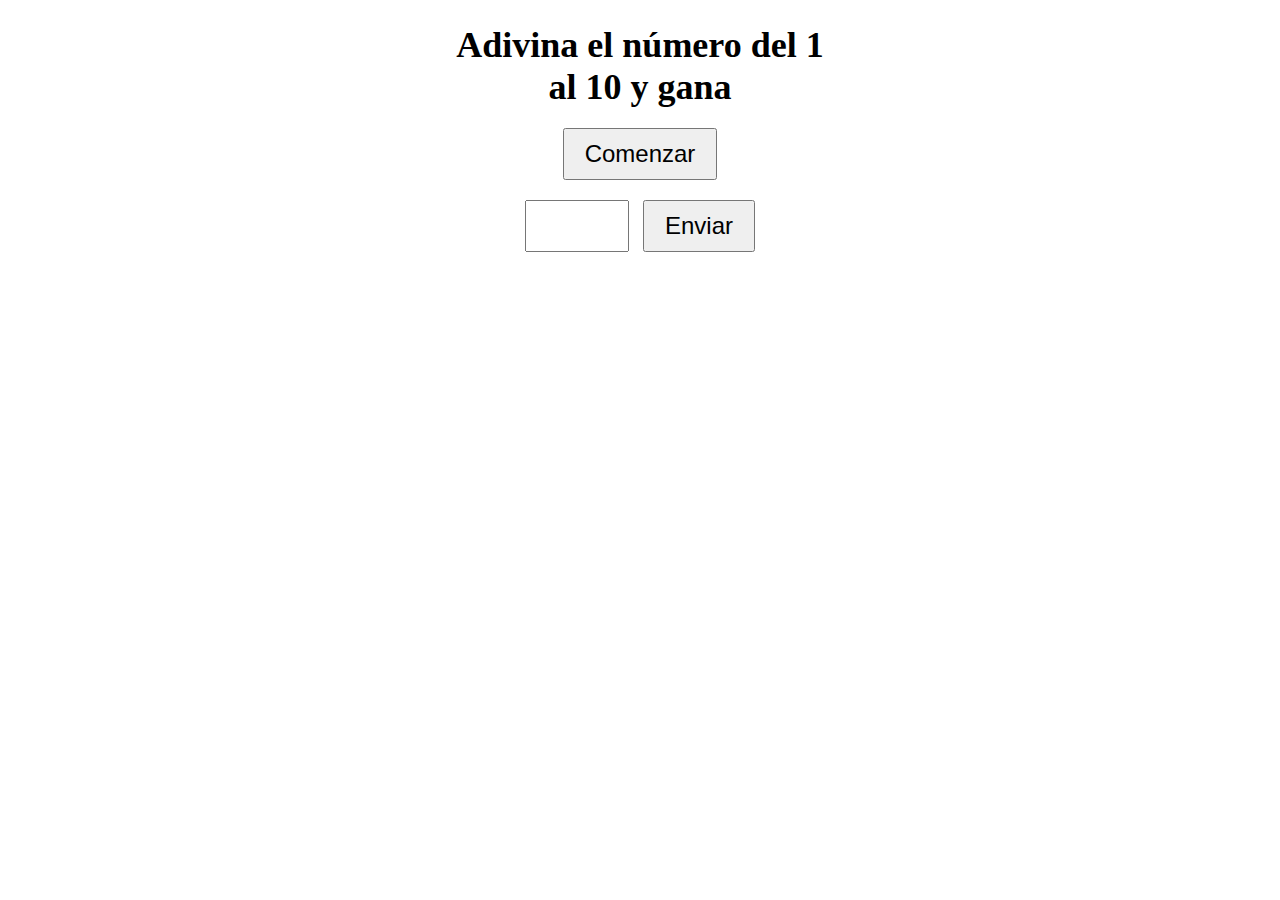
<file: ChatGTP/index.html>
<!DOCTYPE html>
<html>
  <head>
    <meta charset="utf-8">
    <title>Adivina el número del 1 al 10 y gana</title>
    <link rel="stylesheet" href="styles.css">
  </head>
  <body>
    <div class="game-container">
      <h1>Adivina el número del 1 al 10 y gana</h1>
      <button id="start-button">Comenzar</button>
      <div id="guess-container">
        <input type="number" id="guess-input" min="1" max="10">
        <button id="guess-button">Enviar</button>
      </div>
      <div id="result-container"></div>
    </div>
    <script src="script.js"></script>
  </body>
</html>
</file>
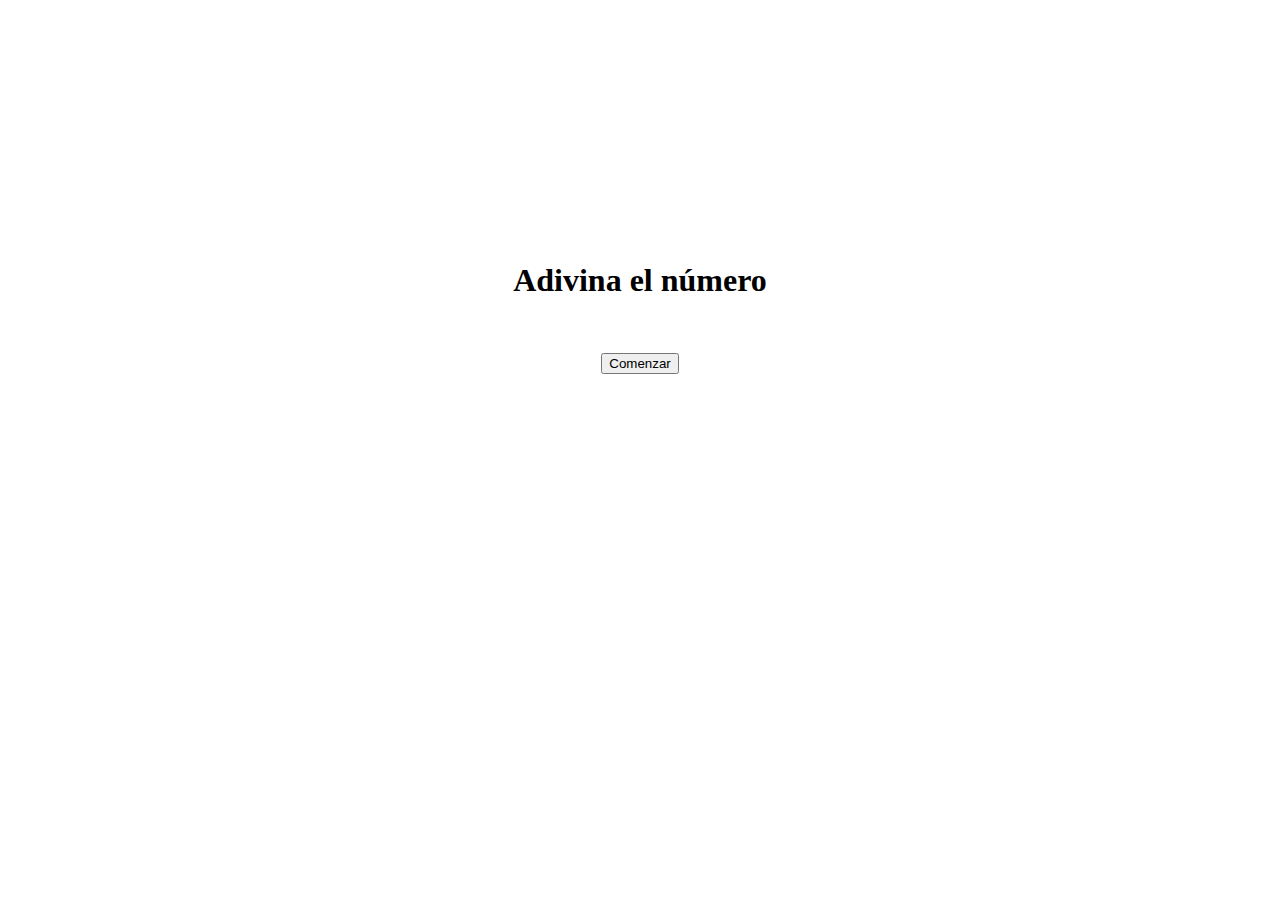
<file: homework/index.html>
<!DOCTYPE html>
<html lang="en">

<head>
  <meta charset="UTF-8">
  <meta http-equiv="X-UA-Compatible" content="IE=edge">
  <meta name="viewport" content="width=device-width, initial-scale=1.0">
  <!-- estilos -->
  <link rel="stylesheet" href="./styles.css">
  <title>Homework UTN</title>
</head>

<body>
  <h1>Adivina el número</h1>
  <div>
    <button id="start">Comenzar</button>
  </div>
</body>
<script src="./homework.js"></script>

</html>
</file>
<file: ChatGTP/styles.css>
.game-container {
    width: 400px;
    margin: auto;
    text-align: center;
  }
  
  h1 {
    font-size: 36px;
    margin-bottom: 20px;
  }
  
  button {
    font-size: 24px;
    padding: 10px 20px;
    margin-bottom: 20px;
  }
  
  #guess-container {
    margin-bottom: 20px;
  }
  
  #guess-input {
    font-size: 24px;
    padding: 10px;
    margin-right: 10px;
    width: 80px;
  }
  
  #result-container {
    font-size: 24px;
  }
</file>
<file: homework/styles.css>
h1 {
  text-align: center;
  margin-top: 5rem;
}

body {
  display: flex;
  align-items: center;
  justify-content: center;
  flex-direction: column;
  height: 60vh;
  gap: 2rem;
}
</file>
